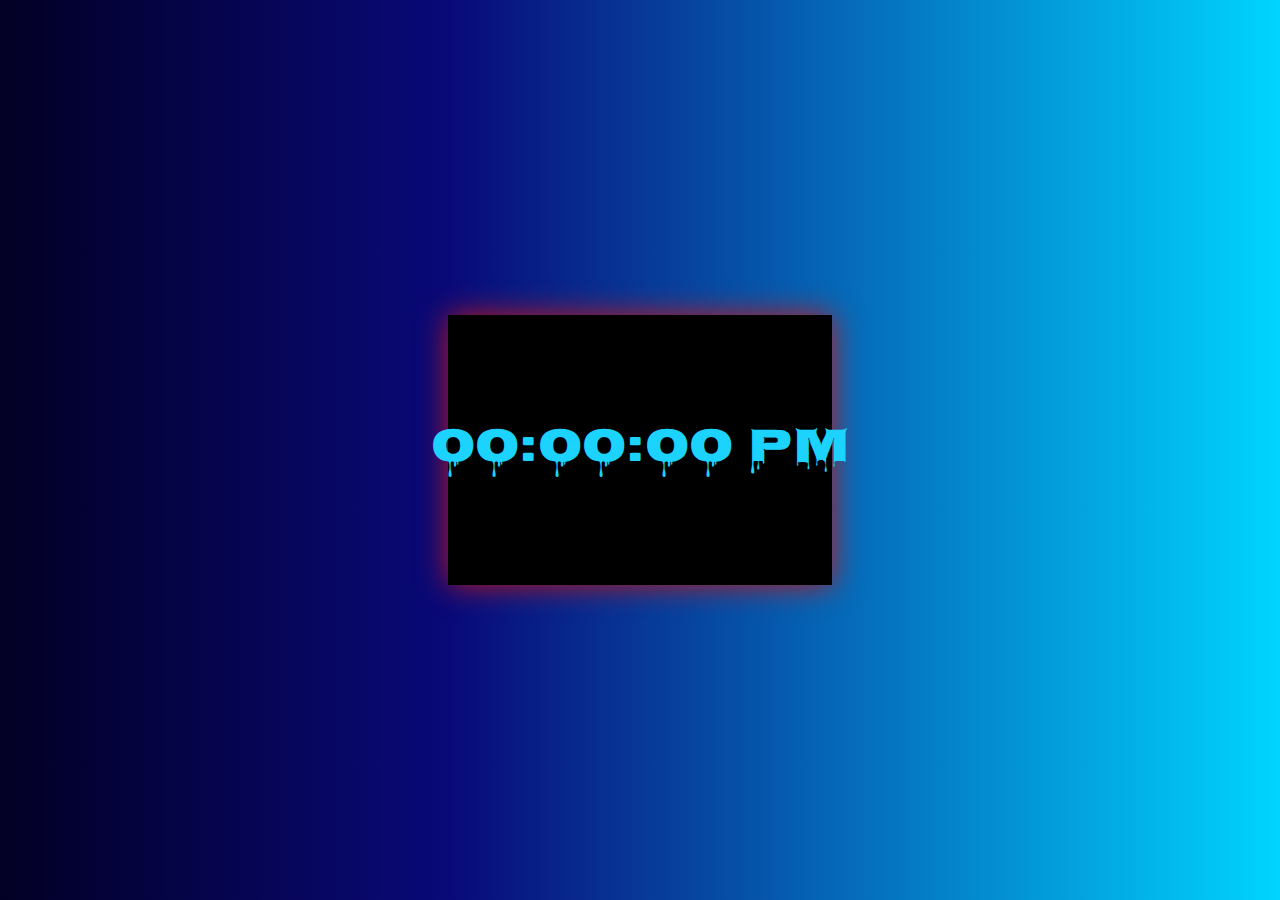
<file: clock2/index.html>
<!DOCTYPE html>
<html lang="en">
<head>
    <meta charset="UTF-8">
    <meta http-equiv="X-UA-Compatible" content="IE=edge">
    <meta name="viewport" content="width=device-width, initial-scale=1.0">
    <title>Projekat 3</title>
    <link href="https://fonts.googleapis.com/css2?family=Nosifer&display=swap" rel="stylesheet">
    <link rel="stylesheet" href="style.css">
</head>
<body>
    
    <div id="container">
        
        
        <div id="clock-wrapper">
            <div id="clock-wrapper2">
                <span id="hours">00</span>:<span id="minutes">00</span>:<span id="seconds">00</span><span>PM</span>
            </div>
        </div>
            


    </div>


    <script src="app.js"></script>
</body>
</html>
</file>
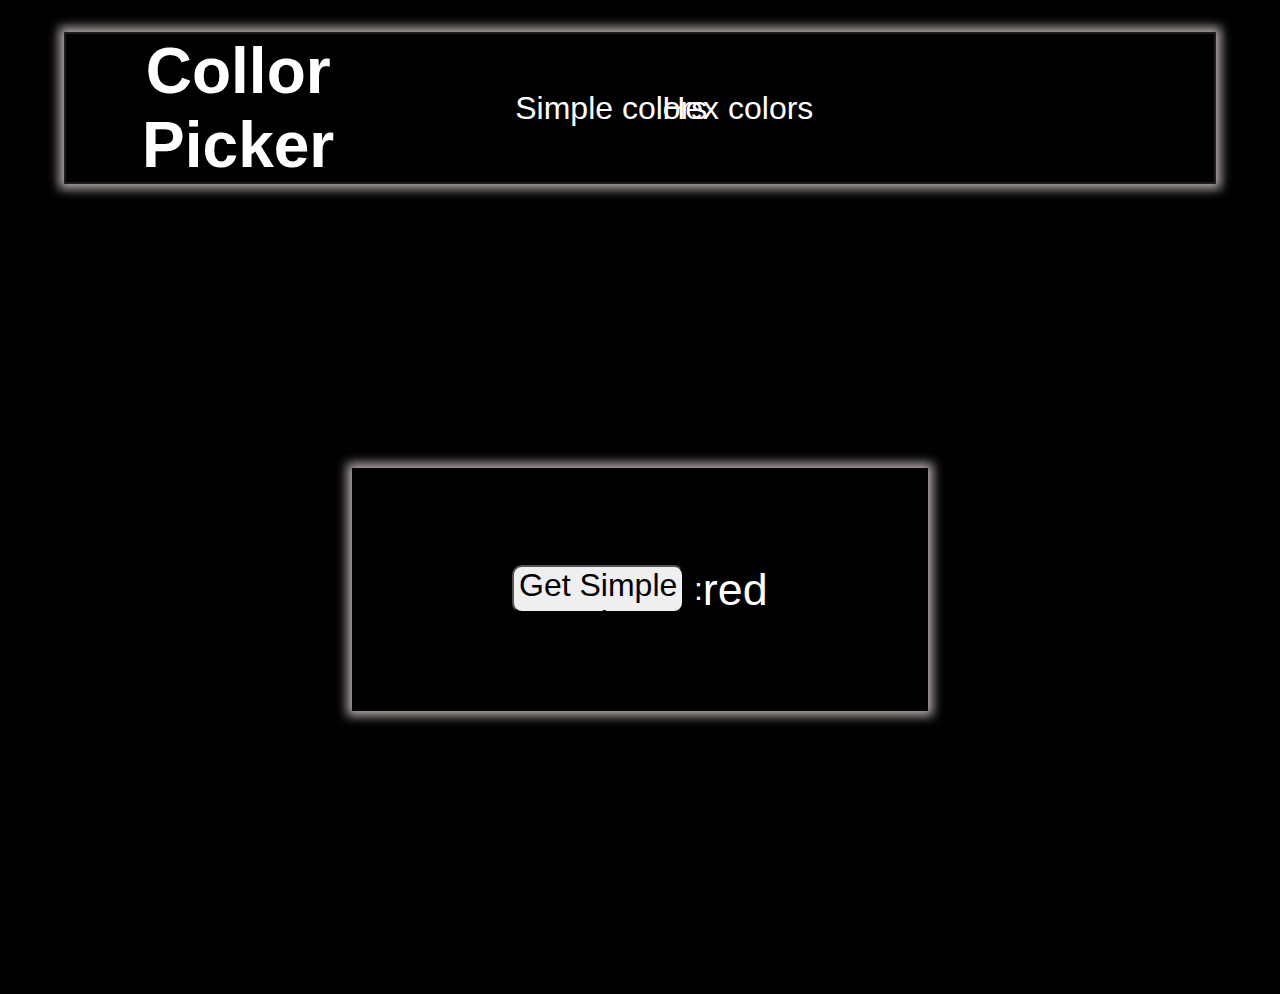
<file: Color-Picker/index.html>
<!DOCTYPE html>
<html lang="en">
<head>
    <meta charset="UTF-8">
    <meta http-equiv="X-UA-Compatible" content="IE=edge">
    <meta name="viewport" content="width=device-width, initial-scale=1.0">
    <title>Prvi projekat</title>
    <!-- Styles-->
    <link rel="stylesheet" href="style.css">
</head>
<body>
    
    <div id="header">
        <div id="naslov">
            <h1>Collor Picker</h1>
        </div>
        <div id="osnovne-boje">
            <a href="index.html">Simple colors</a>
        </div>
        <div id="hex-boje">
            <a href="index2.html">Hex colors</a>
        </div>
    </div>
    
    
    <div id="glavni-div">
        <div id="dugme-div">
            <button id="dugme">Get Simple Color</button>: <span id="span">red</span>
        </div>
    </div>
    
    
    <!--Javascript-->
    <script src="script.js"></script>
</body>
</html>
</file>
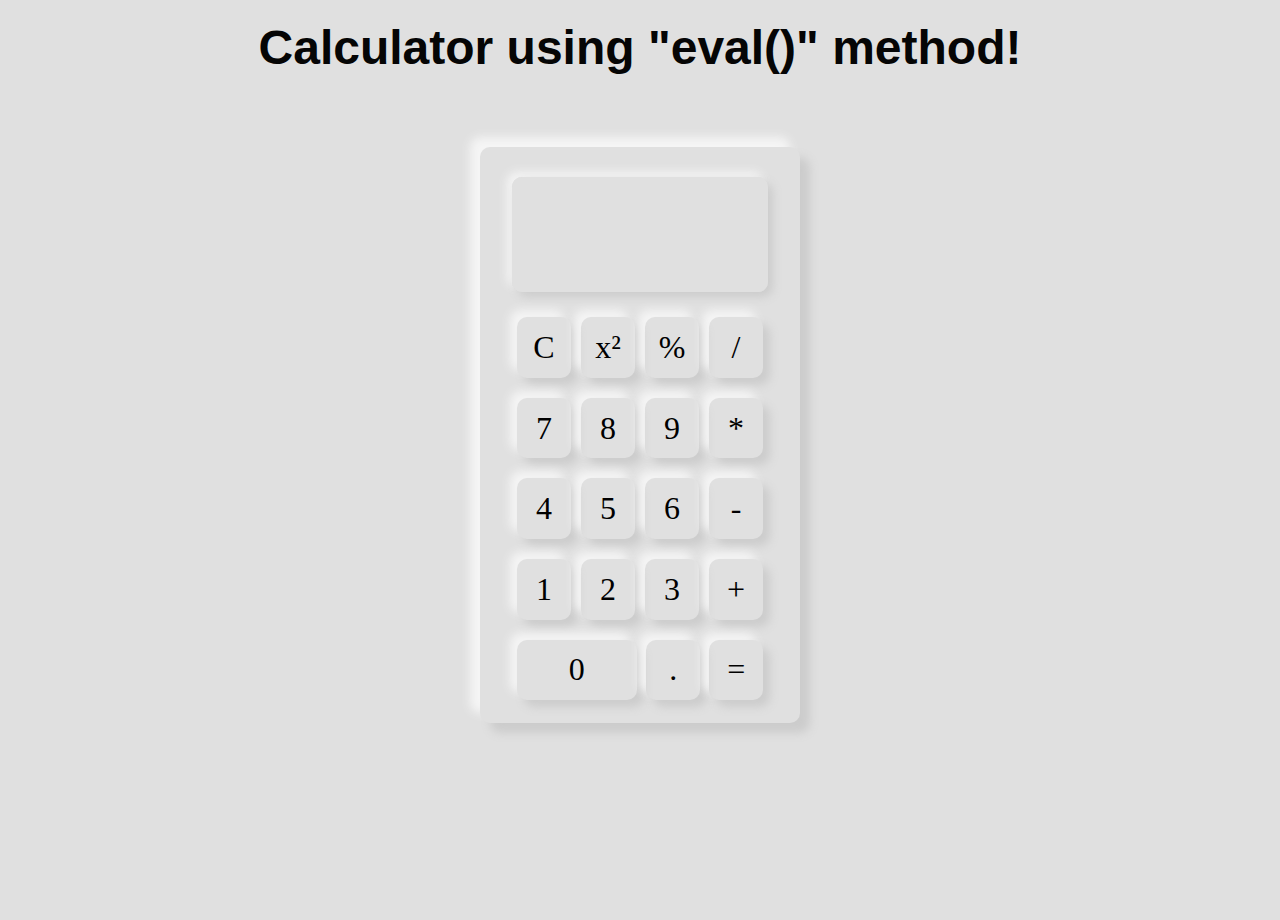
<file: Eval-Calculator/index.html>
<!DOCTYPE html>
<html lang="en">
<head>
    <meta charset="UTF-8">
    <meta http-equiv="X-UA-Compatible" content="IE=edge">
    <meta name="viewport" content="width=device-width, initial-scale=1.0">
    <title>calc with eval</title>
    <link rel="stylesheet" href="style.css">
</head>
<body>
    
        

        <h1>Calculator using "eval()" method!</h1>

        <div id="container">
                <div id="wrapper1">
                    <div id="wrapper2">
                        <div id="display-wrapper1">
                            <div id="display-wrapper2">
                                <input type="text" id="display">
                            </div>
                            <div id="box-wrapper">
                                <div class="box-shadow">
                                        <div class="box-shadow2 delete">C</div>
                                </div>
                                <div class="box-shadow">
                                        <div class="box-shadow2 operand sqrt">x&sup2</div>
                                </div>
                                <div class="box-shadow">
                                        <div class="box-shadow2 operand">%</div>
                                </div>
                                <div class="box-shadow">
                                        <div class="box-shadow2 operand">/</div> 
                                </div>
                                <div class="box-shadow">
                                    <div class="box-shadow2 number">7</div>
                                </div>
                                <div class="box-shadow">
                                    <div class="box-shadow2 number">8</div>
                                </div>
                                <div class="box-shadow">
                                    <div class="box-shadow2 number">9</div>
                                </div>
                                <div class="box-shadow">
                                    <div class="box-shadow2 operand">*</div>
                                </div>
                                <div class="box-shadow">
                                    <div class="box-shadow2 number">4</div>
                                </div>
                                <div class="box-shadow">
                                    <div class="box-shadow2 number">5</div>
                                </div>
                                <div class="box-shadow">
                                    <div class="box-shadow2 number">6</div>
                                </div>
                                <div class="box-shadow">
                                    <div class="box-shadow2 operand">-</div>
                                </div>
                                <div class="box-shadow">
                                    <div class="box-shadow2 number">1</div>
                                </div>
                                <div class="box-shadow">
                                    <div class="box-shadow2 number">2</div>
                                </div>
                                <div class="box-shadow">
                                    <div class="box-shadow2 number">3</div>
                                </div>
                                <div class="box-shadow">
                                    <div class="box-shadow2 operand">+</div>
                                </div>
                                <div class="box-shadow" id="double">
                                    <div class="box-shadow2 number" id="double2">0</div>
                                </div>
                                <div class="box-shadow">
                                    <div class="box-shadow2 operand">.</div>
                                </div>
                                <div class="box-shadow">
                                    <div class="box-shadow2 equals">=</div>
                                </div>
                            </div>
                        </div>
                    </div>
                </div>
        </div>












<script src="app.js"></script>
</body>
</html>
</file>
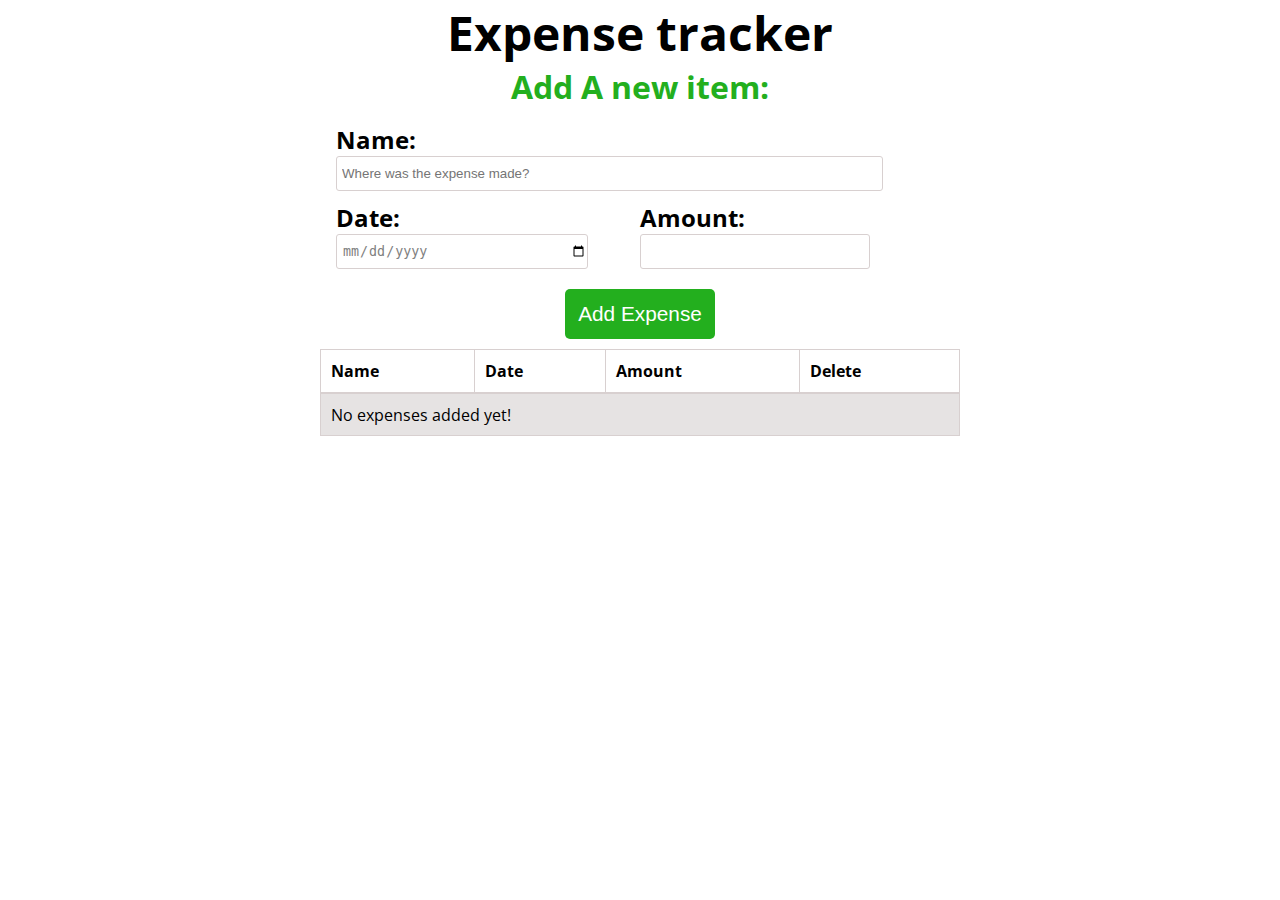
<file: Expense-tracker/index.html>
<!DOCTYPE html>
<html lang="en">
<head>
    <meta charset="UTF-8">
    <meta http-equiv="X-UA-Compatible" content="IE=edge">
    <meta name="viewport" content="width=device-width, initial-scale=1.0">
    <title>Expense Tracker</title>
    <link href="https://fonts.googleapis.com/css2?family=Nosifer&family=Open+Sans:wght@300&family=Playfair+Display&display=swap" rel="stylesheet">
    <link rel="stylesheet" href="style.css">
</head>
<body>
    
    <div id="container">
        <!--headers-->
    <h1>Expense tracker</h1>
    <h2>Add A new item:</h2>
        <!--Other elements-->
       
           
                    
                    <div id="where">
                        <label for="text" id="text">Name:</label>
                        <input type="text" name="text" class="where" id="wheres" placeholder="Where was the expense made?">
                    </div>
        
                    <div id="date-amount">
                        
                        <div id="date">
                            <label for="date">Date:</label>
                            <input type="date" name="date" id="date1">
                        </div>
        
                        <div id="amount">
                            <label for="amount">Amount:</label>
                            <input type="text" name="amount" id="amount1">
                        </div>
                    </div>
        
                    <div id="btn-wrapper">
                        <button id="btn">Add Expense</button>
                    </div>
                    


                    <table style="width:100%" id="tabla">
                        <tr id="th-row">
                        <th>Name</th>
                        <th>Date</th>
                        <th>Amount</th>
                        <th>Delete</th>
                        </tr>
                    </table>
                    <div class="prvi-red">
                        <span class="span">
                            No expenses added yet!
                        </span>
                    </div>
                
                
    </div>



 


















    <script src="app.js"></script>
</body>
</html>
</file>
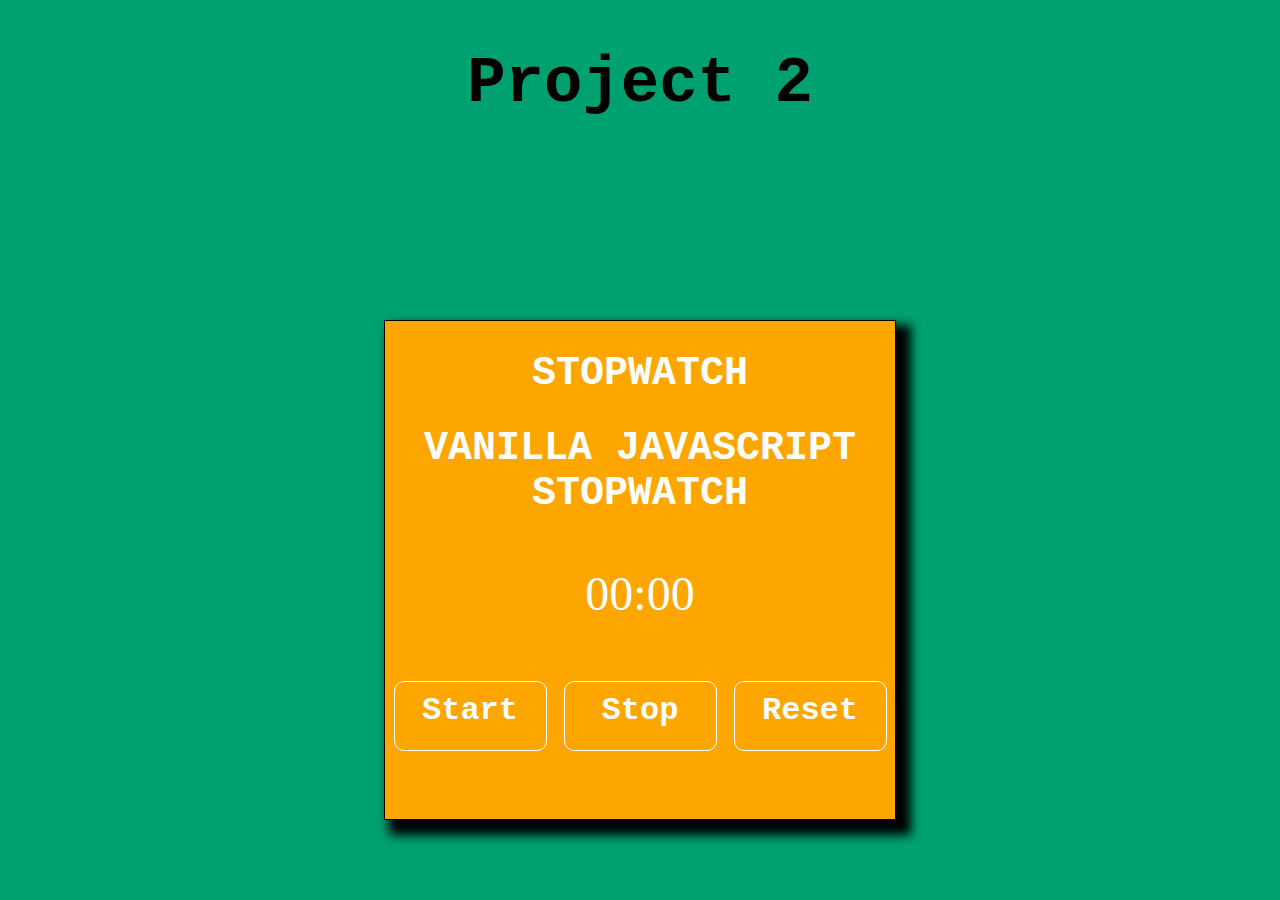
<file: StopWatch/index.html>
<!DOCTYPE html>
<html lang="en">
<head>
    <meta charset="UTF-8">
    <meta http-equiv="X-UA-Compatible" content="IE=edge">
    <meta name="viewport" content="width=device-width, initial-scale=1.0">
    <title>Practice</title>
    <!--STYLES-->
    <link rel="stylesheet" href="style.css">
</head>
<body>
    <!--HTML logic-->
    <div id="header">
        <h1>Project 2</h1>
    </div>
    <div id="omotac">
        
        <h1 id="naslov1">STOPWATCH</h1>
        <h1 id="naslov2">VANILLA JAVASCRIPT STOPWATCH</h1>
        
        
        <div id="span"><span id="hours">00</span>:<span id="seconds">00</span></div>
        
        
        <div id="dugmici">
            <div id="start" class="box">
                <span>Start</span>
            </div>
            <div id="stop" class="box">
                <span>Stop</span>
            </div>
            <div id="reset" class="box">
                <span>Reset</span>
            </div>
        </div>
    </div>
    
    
    
    
    <!--Javascript logic-->
    <script src="app.js"></script>
</body>
</html>
</file>
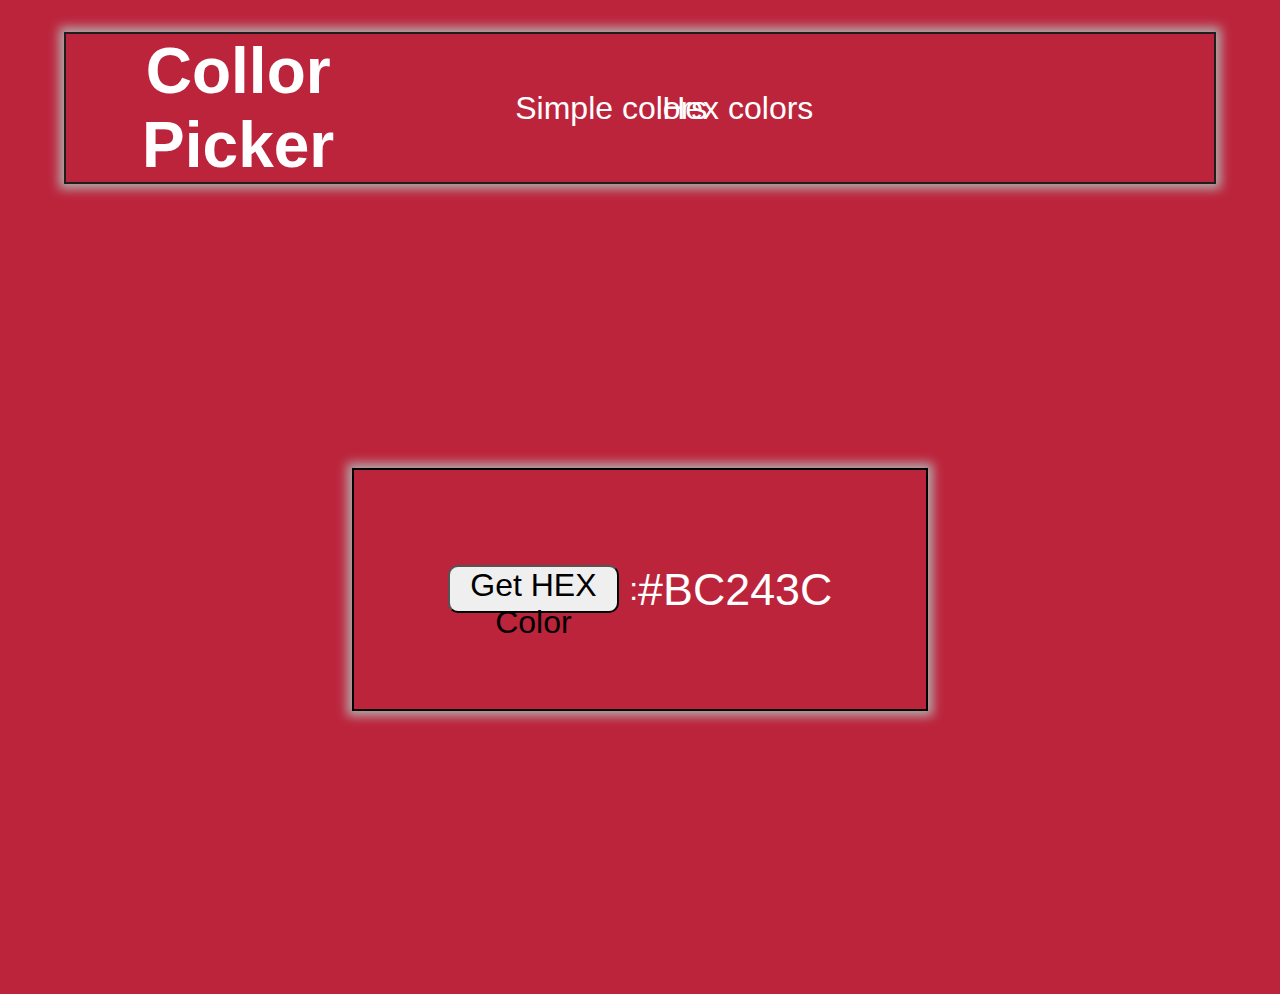
<file: Color-Picker/index2.html>
<!DOCTYPE html>
<html lang="en">
<head>
    <meta charset="UTF-8">
    <meta http-equiv="X-UA-Compatible" content="IE=edge">
    <meta name="viewport" content="width=device-width, initial-scale=1.0">
    <title>Document</title>
   <link rel="stylesheet" href="style2.css">
</head>
<body>
    <div id="header">
        <div id="naslov">
            <h1>Collor Picker</h1>
        </div>
        <div id="osnovne-boje">
            <a href="index.html" id="simple">Simple colors</a>
        </div>
        <div id="hex-boje">
            <a href="index2.html">Hex colors</a>
        </div>
    </div>
    
    
    <div id="glavni-div">
        <div id="dugme-div">
            <button id="dugme">Get HEX Color</button>: <span id="span">#BC243C</span>
        </div>
    </div>

    <script src="hexjs.js"></script>
</body>
</html>
</file>
<file: clock2/style.css>
* {
    padding: 0;
    margin: 0;
    box-sizing: border-box;
}
body {
    height: 100vh;
    overflow: hidden;
    background:  linear-gradient(90deg, rgba(2,0,36,1) 0%, rgba(9,9,121,1) 35%, rgba(0,212,255,1) 100%);
}
#container {
    width: 100%;
    height: 100%;
    display: flex;
    justify-content: center;
    align-items: center;
}
#clock-wrapper {
    width: 30%;
    height: 30%;
    background-color: #000000;
    display: flex;
    justify-content: center;
    align-items: center;
    
}
#clock-wrapper::before {
    content: "";
    position: absolute;
    filter: blur(15px);
    background-color: #be1616;
    width: 30%;
    height: 30%;
    z-index: -1;
}

#seconds {
    margin-right: 15px;
}
#clock-wrapper2 {
    width: 80%;
    height: 30%;
    background-color:#000000;
    display: flex;
    justify-content: center;
    align-items: center;
    font-size: 3em;
    font-family: 'Nosifer', cursive;
    color: #1cd3fe;
    
}
</file>
<file: Color-Picker/style.css>
*{
    box-sizing: border-box;
    padding: 0;
    margin: 0;
}

body {
    height: 100vh;
    background-color: black;
    font-family: 'Trebuchet MS', 'Lucida Sans Unicode', 'Lucida Grande', 'Lucida Sans', Arial, sans-serif;
    font-size: 2em;
    overflow: hidden;
    color: #fff;
}

#header {
    width: 90%;
    border: 2px solid rgb(31, 30, 30);
    margin: auto;
    margin-top: 1em;
    display: flex;
    box-shadow: 0px 0px 10px 5px rgb(179, 170, 170); 
    position: relative;
   
    
}


#naslov {
    width: 30%;
    text-align: center;
}
#osnovne-boje {
    width: 35%;
    display: flex;
    align-items: center;
    justify-content: center;
}
#osnovne-boje > a {
   cursor: pointer;
   color: white;
   text-decoration: none;
}
#glavni-div {
    width: 90%;
    margin: auto;
    height: 90vh;
    display: flex;
    justify-content: center;
    align-items: center;
    text-align: center;
}
#dugme-div {
    width: 50%;
    height: 30%;
    border: 2px solid black;
    box-shadow: 0px 0px 10px 5px rgb(179, 170, 170);
    display: flex;
    justify-content: center;
    align-items: center;

}
#dugme {
    width: 30%;
    height: 20%;
    border-radius: 10px;
    cursor: pointer;
    font-size: 1em;
    margin-right: 10px;
    
}
#span {
    font-size: 1.4em;
}

#hex-boje {
    width: 35%;
    display: flex;
    align-items: center;
    position: relative;
    right: 150px;
    
}
#hex-boje > a {
    color: white;
    text-decoration: none;
}
</file>
<file: Eval-Calculator/style.css>
*{
    padding: 0;
    margin: 0;
    box-sizing: border-box;
}
body {
    height: 100vh;
    overflow: hidden;
    background-color: #e0e0e0;
    width: 100%;
   
}
body > h1 {
    text-align: center;
    color: #050505;
    font-size: 3em;
    margin-top: 20px;
    font-family:'Trebuchet MS', 'Lucida Sans Unicode', 'Lucida Grande', 'Lucida Sans', Arial, sans-serif
}

#container {
    
    width: 100%;
    height: 80%;
    display: flex;
    justify-content: center;
    align-items: center;
}
#wrapper1 {
    width: 25%;
    height: 80%;
    box-shadow: -10px -10px 10px  #f5f5f5;
    position: relative;
    border-radius: 10px;
    
}
#wrapper2 {
    width: 100%;
    height: 100%;
    box-shadow: 10px 10px 10px #cccccc;
    position: absolute;
    border-radius: 10px;
}
#display-wrapper1 {
    width: 80%;
    height: 20%;
    margin: auto;
    margin-top: 30px;
    border-radius: 10px;
    box-shadow: -5px -5px 10px #f5f5f5;
    background-color: #e0e0e0;
}
#display-wrapper2{
    width: 100%;
    height: 100%;
    border-radius: 10px;
    box-shadow: 5px 5px 10px #cccccc;
    background-color: #e0e0e0;
}
#display{
    border:none;
    border-radius: 10px;
    width: 100%;
    height: 100%;
    background-color: #e0e0e0;
    outline: none;
    font-size: 2.5em;
    text-align: right;
    caret-color: transparent;
    cursor: pointer;
    padding-right: 15px;
}
#box-wrapper {
    width: 100%;
    height: 350%;
    margin-top: 20px;
    display: flex;
    flex-wrap: wrap;
    justify-content: space-around;
}
.box-shadow {
    width: 21%;
    height: 15%;
    margin-top: 5px;
    border-radius: 10px;
    box-shadow: -7px -7px 10px #f5f5f5 ;
}
#double{
    flex-grow: 0.7;
}

.box-shadow2 {
    width: 100%;
    height: 100%;
    border-radius: 10px;
    box-shadow: 7px 7px 10px #cccccc;
    cursor: pointer;
    display: flex;
    justify-content: center;
    align-items: center;
    font-size: 2em;
}
#double2 {
    box-shadow: 7px 7px 10px #cccccc;
}
.box-shadow2:hover {
    background-color: rgb(219, 210, 210);
}
</file>
<file: Expense-tracker/style.css>
*{
    padding: 0;
    margin: 0;
    box-sizing: border-box;
}

body {
    height: 100vh;
    width: 100%;
    font-family: 'Open Sans', sans-serif;
    overflow: hidden;
}

#container {
    width: 50%;
    margin: auto;
    
    height: 80vh;
}

h1,h2 {
    text-align: center;
}
h1 {
    font-size: 3em;
}
h2 {
    font-size: 2em;
    color: rgb(35, 175, 30);
    margin-bottom: 15px;
}
#where {
    width: 95%;
    margin: auto;
}
label {
    font-size: 1.5em;
    font-weight: bolder;
    margin-right: 6px;
}
.where {
    width: 90%;
    height: 35px;
    border-radius: 3px;
    border: 1px solid rgb(216, 208, 208);
    outline: none;
    padding-left: 5px;
    margin-bottom: 10px;
}
#date-amount {
    width: 95%;
    margin: auto;
    display: flex;
    margin-bottom: 20px;
}

#date, #amount {
    width: 50%;
}
#date1, #amount1 {
    
    height: 35px;
    border-radius: 3px;
    border: 1px solid rgb(216, 208, 208);
    outline: none;
    padding-left: 5px;
    color: grey;
}
#date1 {
    width: 83%;
}
#amount1 {
    width: 75.5%;
}
#btn-wrapper {
    width: 100%;
   display: flex;
   justify-content: center;
}
#btn {
    width: 150px;
    height: 50px;
    background-color: rgb(35, 175, 30);
    font-size: 1.3em;
    color: #fff;
    cursor: pointer;
    border: transparent;
    border-radius: 5px;
    margin-bottom: 10px;
    
   
}
table, th {
   
    text-align: left;
    border: 1px solid rgb(216, 208, 208);
    border-collapse: collapse;
}
table,th,td {
    padding: 10px;
}
.prvi-red {
    width: 100%;
    background-color: rgb(230, 227, 227);
    height: 43px;
    border: 1px solid rgb(216, 208, 208);
    padding: 10px 0 0 10px;
}
</file>
<file: StopWatch/style.css>
*{
    padding: 0;
    margin: 0;
    box-sizing: border-box;
}

body {
    height: 90vh;
  overflow: hidden;
    background-color:  #00A170;
    
}
#header {
    width: 30%;
    margin: auto;
    text-align: center;
    font-size: 2em;
    font-family:'Courier New', Courier, monospace;
    margin-top: 1.5em;
}
#omotac {
    width: 40%;
    height: 500px;
    background-color: #fea600;
    margin: auto;
    position: relative;
    top: 200px;
    border: 1px solid rgb(0, 0, 0);
    box-shadow: 10px 10px  10px 5px black;
    color: #fff;
}
#naslov1 {
    margin-bottom: 30px;
    padding-top: 30px;
}
#naslov1, #naslov2 {
    text-align: center;
    font-size: 2.5em;
    font-family:'Courier New', Courier, monospace
}
#span {
    width: 30%;
    margin: auto;
    text-align: center;
    margin-top: 50px;
    font-size: 3em;
}
#dugmici {
    width: 100%;
    display: flex;
    justify-content: space-around;
    font-size: 2em;
    font-family: 'Courier New', Courier, monospace;
}
.box {
    width: 30%;
    height: 70px;
    text-align: center;
    margin-top: 60px;
    border: 1px solid #fff;
    border-radius: 10px;
    cursor: pointer;
    padding-top: 10px;
}
.box:hover {
    background-color:#fff ;
    color: #fea600;
}
.box > span {
    vertical-align: middle;
    font-weight: bold;
    
}
</file>
<file: Color-Picker/style2.css>
*{
    box-sizing: border-box;
    padding: 0;
    margin: 0;
}

body {
    height: 100vh;
    background-color: #BC243C;
    font-family: 'Trebuchet MS', 'Lucida Sans Unicode', 'Lucida Grande', 'Lucida Sans', Arial, sans-serif;
    font-size: 2em;
    overflow: hidden;
    color: #fff;
}

#header {
    width: 90%;
    border: 2px solid rgb(31, 30, 30);
    margin: auto;
    margin-top: 1em;
    display: flex;
    box-shadow: 0px 0px 10px 5px rgb(179, 170, 170); 
    position: relative;
   
    
}

#naslov {
    width: 30%;
    text-align: center;
}
#osnovne-boje {
    width: 35%;
    display: flex;
    align-items: center;
    justify-content: center;
}
#osnovne-boje > a {
   cursor: pointer;
   color: white;
   text-decoration: none;
}
#glavni-div {
    width: 90%;
    margin: auto;
    height: 90vh;
    display: flex;
    justify-content: center;
    align-items: center;
    text-align: center;
}
#dugme-div {
    width: 50%;
    height: 30%;
    border: 2px solid black;
    box-shadow: 0px 0px 10px 5px rgb(179, 170, 170);
    display: flex;
    justify-content: center;
    align-items: center;

}
#dugme {
    width: 30%;
    height: 20%;
    border-radius: 10px;
    cursor: pointer;
    font-size: 1em;
    margin-right: 10px;
    
}
#span {
    font-size: 1.4em;
}

#hex-boje {
    width: 35%;
    display: flex;
    align-items: center;
    position: relative;
    right: 150px;
    
}
#hex-boje > a {
    color: white;
    text-decoration: none;
}
</file>
